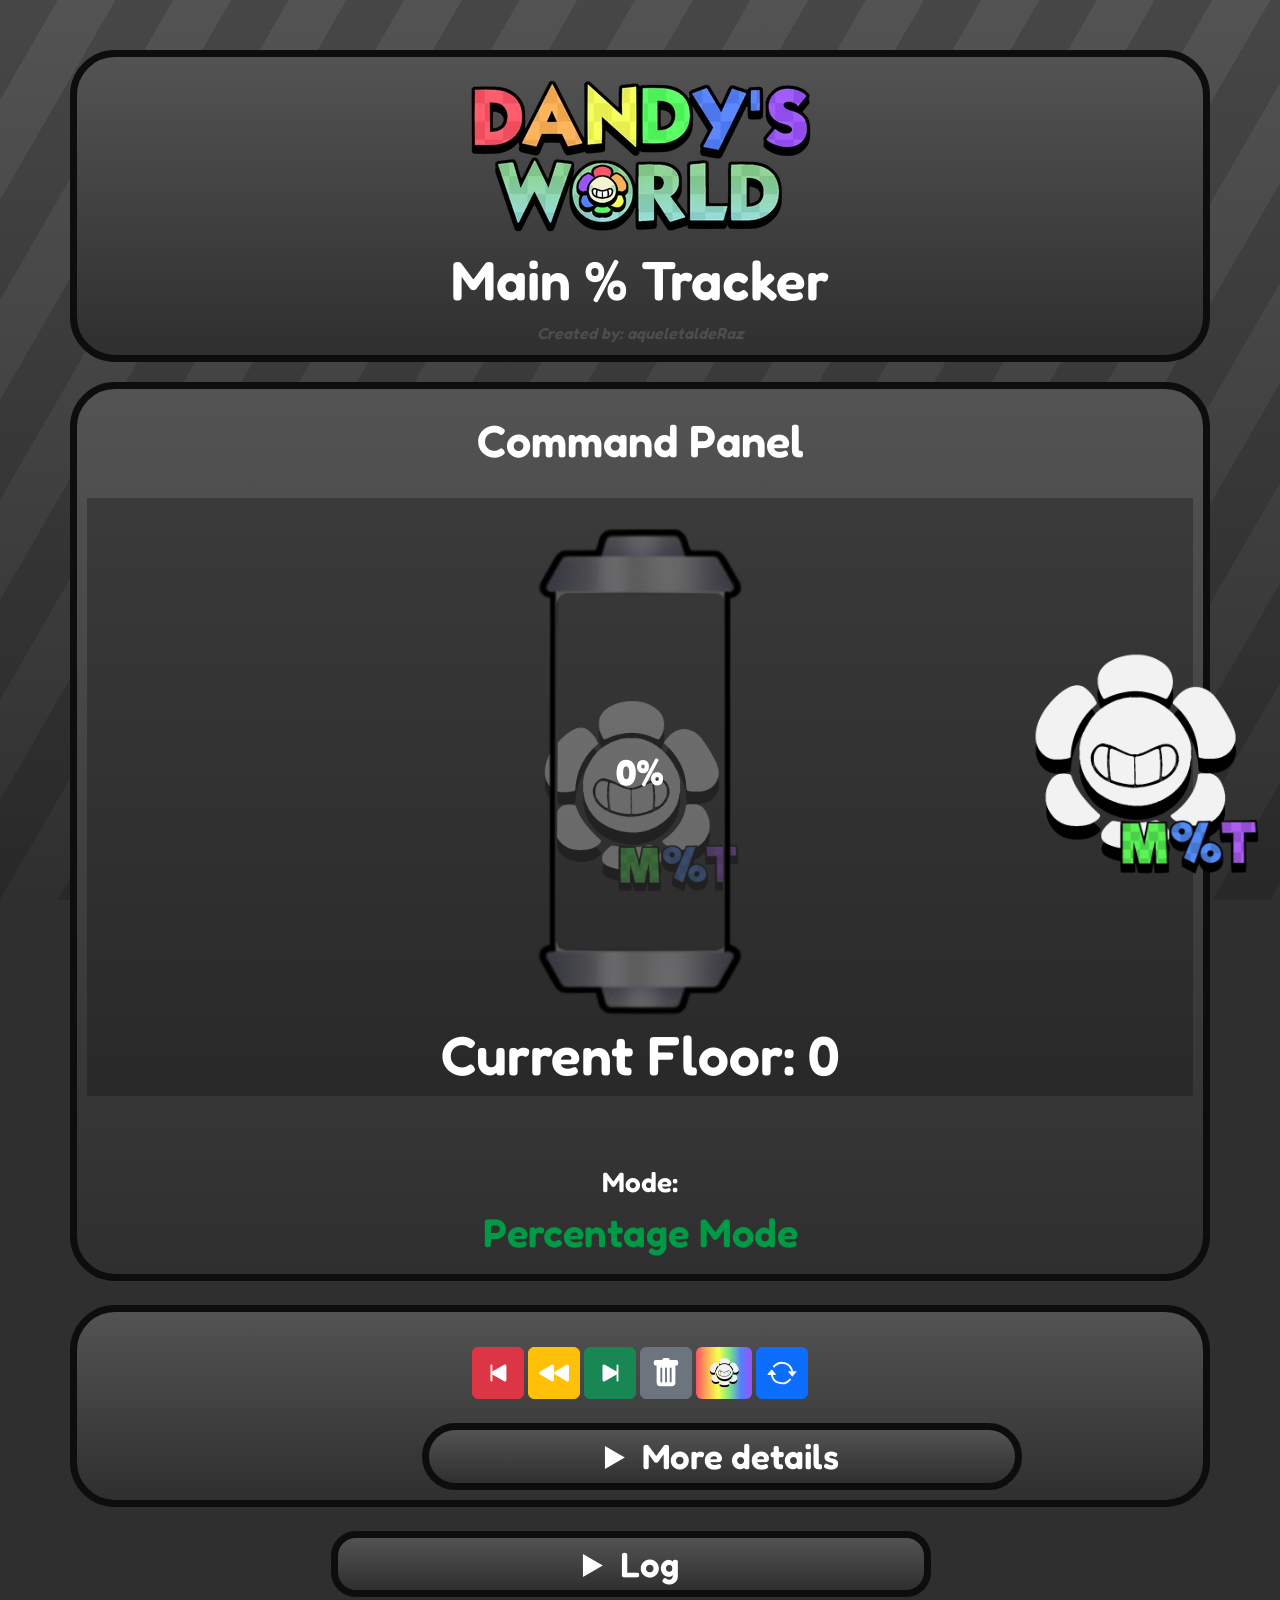
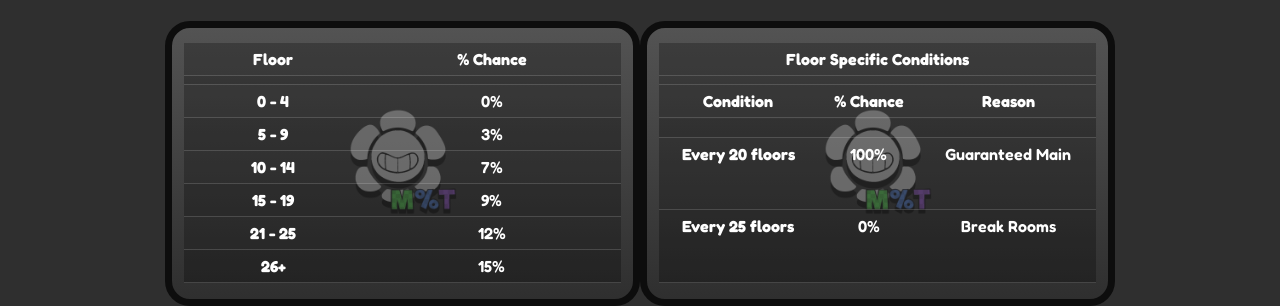
<file: index.html>
<!DOCTYPE html>
<html lang="en">
<head>
    <meta charset="UTF-8">
    <meta name="viewport" content="width=device-width, initial-scale=1.0">
    <title>Dandys World Main % Tracker</title>
    <link href="https://cdn.jsdelivr.net/npm/bootstrap@5.3.8/dist/css/bootstrap.min.css" rel="stylesheet" integrity="sha384-sRIl4kxILFvY47J16cr9ZwB07vP4J8+LH7qKQnuqkuIAvNWLzeN8tE5YBujZqJLB" crossorigin="anonymous">
    
    <link href="https://fonts.googleapis.com/css2?family=Fredoka:wght@300..700&display=swap" rel="stylesheet">
    
    <link rel="stylesheet" href="css/style.css">

    
    <link rel="icon" type="image/png" href="imgs/dandy-logo-mt.png" style="height: 1000%;">

</head>
<body>

    <div class="background"></div>

    <div class="container"  style="align-items: center;">

        <div class="row" style="margin-top: 50px;">

            <div class="container-css">

                <div>
                    <img src="imgs/gameLogo.webp" alt="" class="img-fluid">
                </div>

                <h2 class="texto" style="font-size: 55px;">Main % Tracker</h2>

                <i class="creator-text">Created by: aqueletaldeRaz</i>

            </div>

        </div>

        <div class="row container-css" style="margin-top: 20px">

            <h2 class="texto" style="font-size: 45px; margin-bottom: 30px; margin-top: 15px;">Command Panel</h2>

            <div class="container-css-inside" style="margin-bottom: 70px;">

                <br>

                <div class="capsule-wrapper" id="capsuleWrapper">
                    <div class="progress-fill" id="progressBar"></div>
                        <img src="imgs/capsule.png" class="capsule" alt="Capsule">
                    <div class="capsule-number" id="capsuleNumber">0%</div>
                </div>

                <br>

                <h2 class="texto" style="font-size: 55px;">Current Floor: <span id="floor">0</span></h2>

            </div>

            <h3 class="texto">
                
                Mode: 

                <h1 id="trackerMode" class="texto persys">Percentage Mode</h1>

            </h3>

        </div>

        <br>

        <div class="row">

            <div class="container-css" style="padding-top: 35px;">

                <button type="button" onclick="prevFloor()" class="btn btn-css btn-danger">
    
                    <svg xmlns="http://www.w3.org/2000/svg" width="16" height="16" fill="currentColor" class="bi bi-skip-start-fill btn-logo" viewBox="0 0 16 16">
                        <path d="M4 4a.5.5 0 0 1 1 0v3.248l6.267-3.636c.54-.313 1.232.066 1.232.696v7.384c0 .63-.692 1.01-1.232.697L5 8.753V12a.5.5 0 0 1-1 0z"/>
                    </svg>
                            
                </button>

                <button type="button" onclick="resetFloor()" class="btn btn-css btn-warning" style="color: white;">
                    <svg xmlns="http://www.w3.org/2000/svg" width="16" height="16" fill="currentColor" class="bi bi-rewind-fill btn-logo" viewBox="0 0 16 16">
                        <path d="M8.404 7.304a.802.802 0 0 0 0 1.392l6.363 3.692c.52.302 1.233-.043 1.233-.696V4.308c0-.653-.713-.998-1.233-.696z"/>
                        <path d="M.404 7.304a.802.802 0 0 0 0 1.392l6.363 3.692c.52.302 1.233-.043 1.233-.696V4.308c0-.653-.713-.998-1.233-.696z"/>
                    </svg>
                </button>

                <button type="button" onclick="nextFloor()" class="btn btn-css btn-success">

                    <svg xmlns="http://www.w3.org/2000/svg" width="16" height="16" fill="currentColor" class="bi bi-skip-end-fill btn-logo" viewBox="0 0 16 16">
                        <path d="M12.5 4a.5.5 0 0 0-1 0v3.248L5.233 3.612C4.693 3.3 4 3.678 4 4.308v7.384c0 .63.692 1.01 1.233.697L11.5 8.753V12a.5.5 0 0 0 1 0z"/>
                    </svg>

                </button>

                <button type="button" onclick="clearHistory()" class="btn btn-css btn-secondary">
                        
                    <svg xmlns="http://www.w3.org/2000/svg" width="16" height="16" fill="currentColor" class="bi bi-trash-fill btn-logo" viewBox="0 0 16 16">
                        <path d="M2.5 1a1 1 0 0 0-1 1v1a1 1 0 0 0 1 1H3v9a2 2 0 0 0 2 2h6a2 2 0 0 0 2-2V4h.5a1 1 0 0 0 1-1V2a1 1 0 0 0-1-1H10a1 1 0 0 0-1-1H7a1 1 0 0 0-1 1zm3 4a.5.5 0 0 1 .5.5v7a.5.5 0 0 1-1 0v-7a.5.5 0 0 1 .5-.5M8 5a.5.5 0 0 1 .5.5v7a.5.5 0 0 1-1 0v-7A.5.5 0 0 1 8 5m3 .5v7a.5.5 0 0 1-1 0v-7a.5.5 0 0 1 1 0"/>
                    </svg>

                </button>

                <button type="button" onclick="mainSpotted()" class="btn btn-success btn-css mainSpottedBtn">
                    <img src="imgs/dandy-logo.png" alt="" style="width: 32.5px; height: fixed; margin-left: 2px; margin-right: 1px;">
                </button>

                <button type="button" onclick="changeMode()" class="btn btn-primary btn-css">

                    <svg xmlns="http://www.w3.org/2000/svg" width="16" height="16" fill="currentColor" class="bi bi-arrow-repeat btn-logo" viewBox="0 0 16 16">
                        <path d="M11.534 7h3.932a.25.25 0 0 1 .192.41l-1.966 2.36a.25.25 0 0 1-.384 0l-1.966-2.36a.25.25 0 0 1 .192-.41m-11 2h3.932a.25.25 0 0 0 .192-.41L2.692 6.23a.25.25 0 0 0-.384 0L.342 8.59A.25.25 0 0 0 .534 9"/>
                        <path fill-rule="evenodd" d="M8 3c-1.552 0-2.94.707-3.857 1.818a.5.5 0 1 1-.771-.636A6.002 6.002 0 0 1 13.917 7H12.9A5 5 0 0 0 8 3M3.1 9a5.002 5.002 0 0 0 8.757 2.182.5.5 0 1 1 .771.636A6.002 6.002 0 0 1 2.083 9z"/>
                    </svg>

                </button>

                <br><br>

                <div class="row" style="margin-left: 335px;"> 

                    
                    <details class="container-css-log">

                        <summary class="texto" style="font-size: 35px;">
                            More details
                        </summary>
                        
                        <div class="container-css-inside">

                            <div class="textoVermelho">Previous Floor</div>
                            <div class="textoAmarelo">Reset Floors</div>
                            <div class="textoVerde">Next Floor</div>
                            <div class="textoCinza">Delete Logs</div>
                            <div class="textoRainbow">Main Spotted</div>
                            <div class="textoAzul">Change Mode</div>

                        </div>

                        <br>

                    </details>


                </div>

            </div>

        </div>

        <br>

        <div class="row" >

            <br>

            <div style="display: flex; justify-content: center; padding-right: 30px ;">

                <details class="container-css-table" style="width: 600px;">

                <summary class="texto" style="font-size: 35px;">Log</summary>

                <p id="mainSpotted" class="container-css-inside textoVerde"></p>

                </details>

            </div>

        </div>

        <br>

        <div class="row">

            <div class="col-md-5 offset-sm-1 container-css-table" style="display: flex; padding-top: 15px;">

                <table class="table table-striped table-sm container-css-inside">

                        <thead>

                            <tr>
                                <th scope="col">Floor</th>
                                <th scope="col">% Chance</th>
                            </tr>
                        </thead>

                        <tbody>
                            <tr>
                                <th scope="row"></th>
                                <td></td>
                            </tr>

                            <tr id="f0To4">
                                <th scope="row">0 - 4</th>
                                <td>0%</td>
                            </tr>

                            <tr id="f5To9">
                                <th scope="row">5 - 9</th>
                                <td>3%</td>
                            </tr>

                            <tr id="f10To14">
                                <th scope="row">10 - 14</th>
                                <td>7%</td>
                            </tr>

                            <tr id="f15To19">
                                <th scope="row">15 - 19</th>
                                <td>9%</td>
                            </tr>

                            <tr id="f21To25">
                                <th scope="row">21 - 25</th>
                                <td>12%</td>
                            </tr>

                            
                            <tr id="f27Plus">
                                <th scope="row">26+</th>
                                <td>15%</td>
                            </tr>

                        </tbody>

                </table>

            </div>

            <div class="col-md-5 container-css-table" style="display: flex; padding-top: 15px;">

                <table class="table table-striped table-sm container-css-inside">

                        <thead>

                            <tr>
                                <th colspan="3" class="floor-conditions-title">
                                    Floor Specific Conditions
                                </th>
                            </tr>

                            <tr>
                                <th colspan="3"></th>
                            </tr>

                            <tr>
                                <th scope="col">Condition</th>
                                <th scope="col">% Chance</th>
                                <th scope="col">Reason</th>
                            </tr>

                        </thead>

                        <tbody>

                            <tr>
                                <td></td>
                                <td></td>
                                <td></td>
                            </tr>

                            <tr id="f20">
                                <th scope="row">Every 20 floors</th>
                                <td>100%</td>
                                <td>Guaranteed Main</td>
                            </tr>

                           
                            <tr id="breakRoomRow" class="textoPreto">
                                <th scope="row">Every 25 floors</th>
                                <td>0%</td>
                                <td>Break Rooms</td>
                            </tr>

                        </tbody>

                </table>

            </div>

        </div>

    </div>

    <script src="js/script.js"></script>
    <script src="https://cdn.jsdelivr.net/npm/bootstrap@5.3.8/dist/js/bootstrap.bundle.min.js" integrity="sha384-FKyoEForCGlyvwx9Hj09JcYn3nv7wiPVlz7YYwJrWVcXK/BmnVDxM+D2scQbITxI" crossorigin="anonymous"></script>
    
    <img src="imgs/dandy-logo-mt.png" alt="" class="imgFixa img-fluid" type="button">

</body>
</html>
</file>
<file: css/style.css>
.container-css{

    background: 
    linear-gradient(
        to bottom,
            rgb(83, 83, 83),
            rgb(47, 47, 47)
    );

    padding: 10px;

    border: 7.5px solid rgb(13, 13, 13);

    border-radius: 45px;

    align-items: center;
    
}

.container-css-log{

    background: 
    linear-gradient(
        to bottom,
            rgb(83, 83, 83),
            rgb(47, 47, 47)
    );

    border: 7.5px solid rgb(13, 13, 13);

    border-radius: 45px;
    
    width: 600px;
}

.container-css-inside {
    position: relative;
    background-color: rgba(13, 13, 13, 0.3);
    isolation: isolate;
}

.container-css-inside::before {
    content: "";
    position: absolute;
    inset: 0;

    background-image: url("../imgs/dandy-logo-mt.png");
    background-repeat: no-repeat;
    background-position-x: center;
    background-position-y: center;
    background-size: clamp(100px, 25%, 200px);;

    opacity: 0.3;
    pointer-events: none;
    z-index: -1;
}

.container-css-historico{

    background-color: rgba(13, 13, 13, 0.3);

    padding: 20px;
    
}

.container-css-table{

    background: 
    linear-gradient(
        to bottom,
            rgb(83, 83, 83),
            rgb(47, 47, 47)
    );

    border: 7.5px solid rgb(13, 13, 13);

    border-radius: 25px;
    
}

.dandy-logo{

    height: 50px;
    width: 50px;

}

.btn-logo{

    height: 30px;
    width: 30px;

}

.creator-text{

    color: rgb(77, 77, 77);

}


.mainSpottedBtn {
    background: linear-gradient(
        to right,
        #FF5264,
        #FCB152,
        #F6FF52,
        #79E685,
        #5380FF,
        #9A51FD
    );

    border: none;
}

.persys{

    color: rgb(0, 153, 69) !important;  

    animation: greGlowText 1.2s ease-in-out infinite;

}

.pitsys{

    color: rgb(124, 21, 221) !important;  

    animation: purpGlowText 1.2s ease-in-out infinite;

}

.capsule-wrapper {
    position: relative;
    display: inline-block;
    width: 500px;
    height: 500px;
}

.progress-fill {
    position: absolute;
    bottom: 14%;
    left: 33%;
    width: 35%;
    height: 1%;
    background: linear-gradient(
        to bottom, 
            rgb(23, 23, 23),
            rgb(7, 7, 7)
        )
    ;
    border-radius: 0px;
    transition: height 0.5s ease-in-out;
    z-index: 1;
}

.progress-full {
    position: absolute;
    bottom: 14%;
    left: 33%;
    width: 35%;
    height: 1%;

    background: linear-gradient(
        to bottom,
        rgb(0, 190, 70),
        rgb(0, 75, 40)
    );

    border-radius: 0px;
    transition: height 0.5s ease-in-out;
    z-index: 1;

    animation: greenGlow 1.2s ease-in-out infinite;
}

@keyframes greenGlow {
    0%, 100% {
        box-shadow:
            0 0 5px rgba(0, 255, 100, 0.3),
            0 0 10px rgba(0, 255, 100, 0.2);
    }

    50% {
        box-shadow:
            0 0 10px rgba(0, 255, 100, 0.8),
            0 0 25px rgba(0, 255, 100, 0.6),
            0 0 40px rgba(0, 255, 100, 0.3);
    }
}

.capsule {
    position: relative;
    z-index: 2;
    width: 100%;
    height: 100%;
    object-fit: contain;
    pointer-events: none;
}

.capsule-number {
    position: absolute;
    top: 50%;
    left: 50%;
    transform: translate(-50%, -50%);
    z-index: 3;
    font-family: 'Fredoka', sans-serif;
    font-weight: 700;
    font-size: 36px;
    color: white;
    pointer-events: none;
}

.texto{

    font-family: 'Fredoka', sans-serif;
    font-weight: 600;
    color: white;

}

.textoVerde {
    color: rgb(0, 153, 69) !important;
}

.textoVerde th,
.textoVerde td {
    color: white !important;
    animation: greenGlowText 1.2s ease-in-out infinite;
}

.table {
    --bs-table-bg: transparent;
    --bs-table-color: white;
    --bs-table-border-color: rgba(255, 255, 255, 0.15);
}

.table th,
.table td {
    background-color: transparent !important;
    color: white;
}

@keyframes greenGlowText {
    0%, 100% {
        text-shadow:
             -1px -1px 0 rgba(0, 255, 100, 0.3),
             1px -1px 0 rgba(0, 255, 100, 0.2),
             -1px 1px 0 rgba(0, 255, 100, 0.3),
             1px 1px 0 rgba(0, 255, 100, 0.2);
    }

    50% {
        text-shadow:
             -1px -1px 0 rgba(0, 255, 100, 0.8),
             1px -1px 0 rgba(0, 255, 100, 0.6),
             -1px 1px 0 rgba(0, 255, 100, 0.8),
             1px 1px 0 rgba(0, 255, 100, 0.6);
    }
}

.textoPreto{

    font-family: 'Fredoka', sans-serif;
    font-weight: 600;
    color: rgb(13, 13, 13) !important;

}

.btn-css{

    transition:
        transform 0.2s ease,
        filter 0.3s ease
    ;

    padding: 10px;

}

.btn-css:hover{

    filter: brightness(0.75);

}

.drop {
    position: absolute;
    width: 78px !important;
    height: 78px !important;
    pointer-events: none;
    z-index: 999;
    will-change: transform, opacity;
    transform: translate(-50%, -50%);
}

@keyframes splash {
    0% {
        transform: translate(-50%, -50%) scale(0.25) rotate(0deg);
        opacity: 0;
    }
    10% {
        transform: translate(
            calc(-50% + var(--tx) * 0.15),
            calc(-50% + var(--ty) * 0.15)
        ) scale(1.2) rotate(calc(var(--rot) * 0.15));
        opacity: 1;
    }
    40% {
        transform: translate(
            calc(-50% + var(--tx) * 0.55),
            calc(-50% + var(--ty) * 0.35)
        ) scale(1.05) rotate(calc(var(--rot) * 0.5));
        opacity: 1;
    }
    70% {
        transform: translate(
            calc(-50% + var(--tx) * 0.85),
            calc(-50% + var(--ty) * 0.85)
        ) scale(0.75) rotate(calc(var(--rot) * 0.85));
        opacity: 0.9;
    }
    100% {
        transform: translate(
            calc(-50% + var(--tx)),
            calc(-50% + var(--ty))
        ) scale(0.1) rotate(var(--rot));
        opacity: 0;
    }
}

@keyframes shake {
    0% {
        transform: translate(0, 0) rotate(0deg);
    }

    10% {
        transform: translate(-7px, -3px) rotate(-2deg);
    }

    20% {
        transform: translate(7px, 3px) rotate(2deg);
    }

    30% {
        transform: translate(-6px, 2px) rotate(-1.8deg);
    }

    40% {
        transform: translate(6px, -2px) rotate(1.8deg);
    }

    50% {
        transform: translate(-4px, -2px) rotate(-1.2deg);
    }

    60% {
        transform: translate(4px, 2px) rotate(1.2deg);
    }

    70% {
        transform: translate(-3px, 1px) rotate(-0.8deg);
    }

    80% {
        transform: translate(3px, -1px) rotate(0.8deg);
    }

    90% {
        transform: translate(-1px, 1px) rotate(-0.3deg);
    }

    100% {
        transform: translate(0, 0) rotate(0deg);
    }
}

.shake {
    animation: shake 1s cubic-bezier(.36, .07, .19, .97) both;
}

.textoVermelho{

    color: rgb(220, 53, 69);

    text-shadow:
        -1px -1px 0 #000,
        1px -1px 0 #000,
        -1px 1px 0 #000,
        1px 1px 0 #000
    ;

}

.textoAmarelo{

    color: rgb(255, 193, 7);

    text-shadow:
        -1px -1px 0 #000,
        1px -1px 0 #000,
        -1px 1px 0 #000,
        1px 1px 0 #000
    ;

}

.textoVerdeBtn{

    color: rgb(25, 135, 84);

    text-shadow:
        -1px -1px 0 #000,
        1px -1px 0 #000,
        -1px 1px 0 #000,
        1px 1px 0 #000
    ;

}

.textoCinza{

    color: rgb(108, 117, 125);

    text-shadow:
             -1px -1px 0 #fff,
             1px -1px 0 #fff,
             -1px 1px 0 #fff,
             1px 1px 0 #fff !important;

}

.textoAzul{

    color: #5380FF;

    text-shadow:
        -1px -1px 0 #000,
        1px -1px 0 #000,
        -1px 1px 0 #000,
        1px 1px 0 #000
    ;

}

.textoRainbow {
    display: inline-block;

    background-image: linear-gradient(
        to right,
        #FF5264 0%,
        #FCB152 20%,
        #F6FF52 40%,
        #79E685 60%,
        #5380FF 80%,
        #9A51FD 100%
    );

    background-size: 100% 100%;
    background-position: center;
    background-repeat: no-repeat;

    background-clip: text;
    -webkit-background-clip: text;
    -webkit-text-fill-color: transparent;
    
}

.textoRainbow::before{
    
    text-shadow:
        -1px -1px 0 #000,
        1px -1px 0 #000,
        -1px 1px 0 #000,
        1px 1px 0 #000
    ;
    
}

.imgFixa{

    position: fixed;
    bottom: 20px;
    right: 20px;

    width: fixed;
    height: 230px;

}


/**/

html{

    min-height: 100%;
    background: rgb(47, 47, 47);

}

body{

    font-family: 'Fredoka', sans-serif;
    font-weight: 600;

    text-align: center;

    background: none;

}

body::before{

    content: "";
    position: fixed;
    inset: 0;
    z-index: -1;
    pointer-events: none;

    background:
        repeating-linear-gradient(
            120deg,
            rgba(0, 0, 0, 0.15) 0px,
            rgba(0, 0, 0, 0.15) 50px,
            transparent 50px,
            transparent 100px
        ),
        linear-gradient(
            to bottom,
            rgb(83, 83, 83),
            rgb(47, 47, 47)
        )
    ;

}

table, th, td, tr {
    text-align: center;
}
</file>
